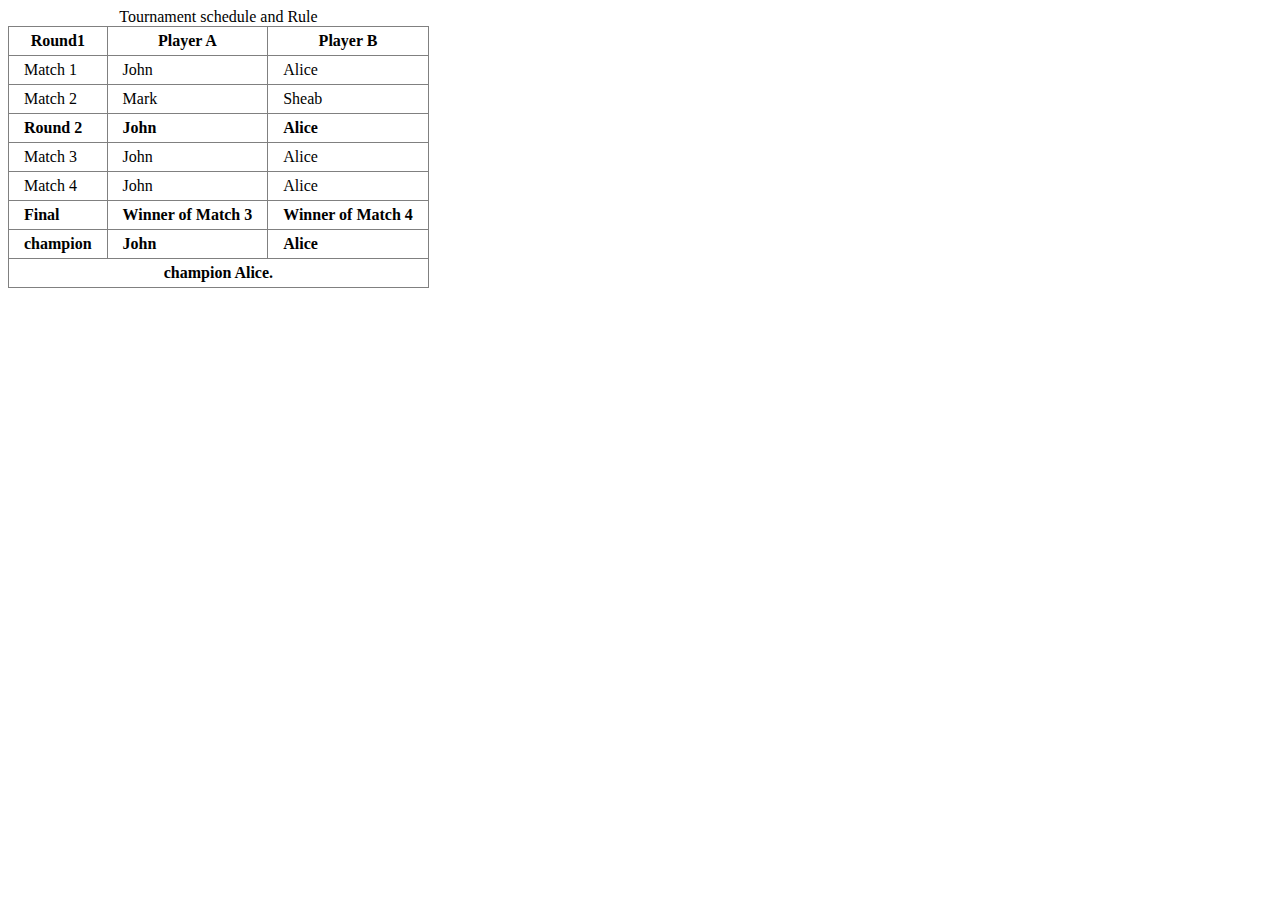
<file: table.html>
<!DOCTYPE html>
<html lang="en">

<head>
  <meta charset="UTF-8">
  <meta name="viewport" content="width=device-width, initial-scale=1.0">
  <title>Table Tennis Tournament</title>
  <link rel="stylesheet" href="table.css">
</head>

<body>


  <table>
    <caption>Tournament schedule and Rule</caption>
    <thead>
      <tr>
        <th>Round1</th>
        <th>Player A</th>
        <th>Player B</th>
      </tr>
    </thead>
    <tbody>
      <tr>
        <td>Match 1</td>
        <td>John</td>
        <td>Alice</td>
      </tr>
      <tr>
        <td>Match 2 </td>
        <td>Mark</td>
        <td>Sheab</td>
      </tr>
      <tr class="round2">
        <td>Round 2</td>
        <td>John</td>
        <td>Alice</td>
      </tr>
      <tr>
        <td>Match 3</td>
        <td>John</td>
        <td>Alice</td>
      </tr>
      <tr>
        <td>Match 4</td>
        <td>John</td>
        <td>Alice</td>
      </tr>
      <tr class="final">
        <td>Final</td>
        <td>Winner of Match 3</td>
        <td>Winner of Match 4</td>
      </tr>
      <tr class="champ">
        <td>champion</td>
        <td>John</td>
        <td>Alice</td>
      </tr>

    </tbody>
    <tfoot>
      <tr class="champion">
        <td colspan="3">champion Alice.</td>
      </tr>
    </tfoot>
  </table>

</body>

</html>
</file>
<file: table.css>
table{
  border-collapse: collapse;
}
td,th{
  border: 1px solid gray;
  padding: 5px 15px;
}
.round2,.final,.champ,.champion{
  font-weight: bold;
}
.champion{
  text-align: center;
}
</file>
